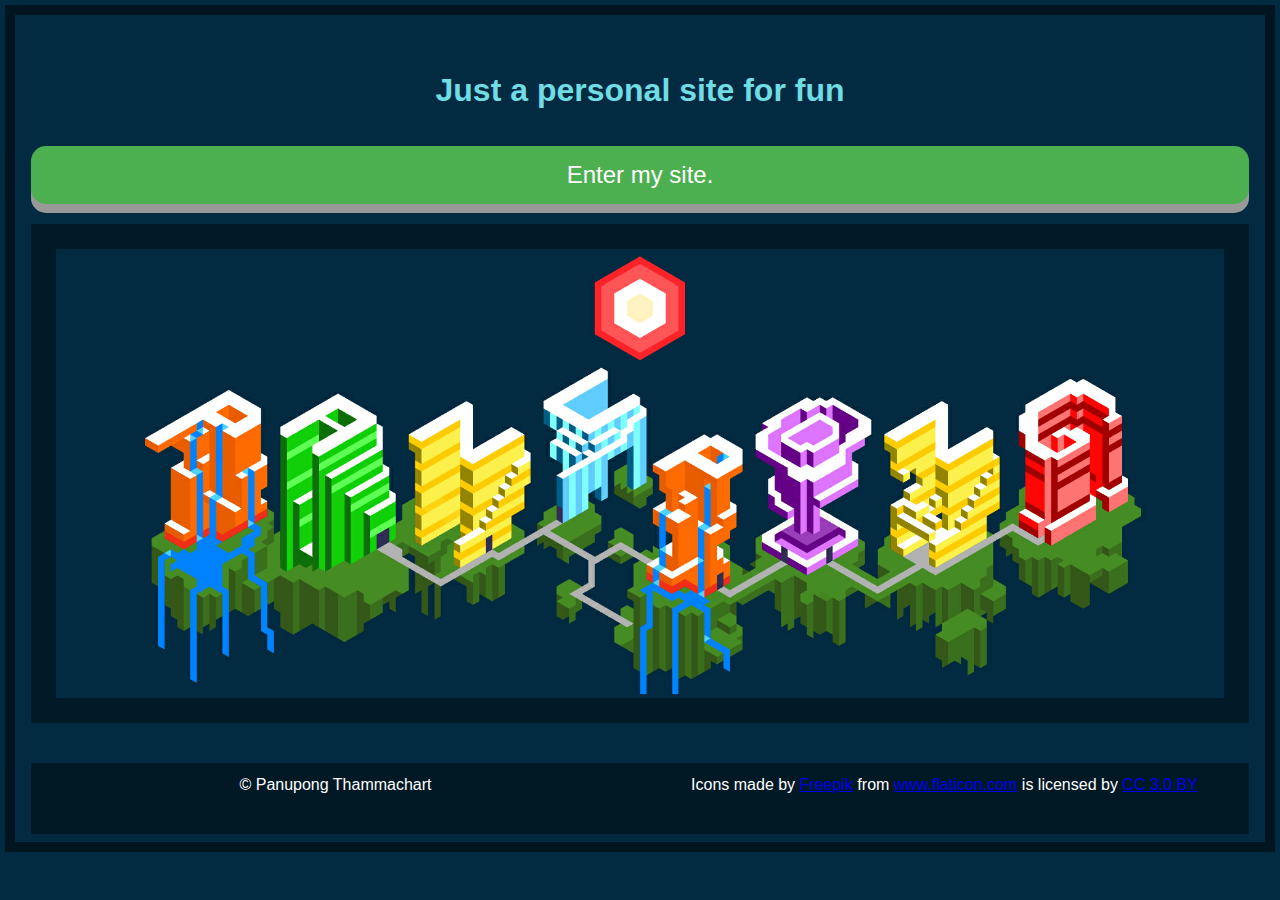
<file: index.html>
<!DOCTYPE html>

<html>

<head>
    <meta charset="utf-8">
    <meta name="viewport" content="width=device-width, initial-scale=1">
    <title>About me | Wecome</title>
    <link rel="stylesheet" href="css/main.css">
    <link href='https://fonts.googleapis.com/css?family=Annie Use Your Telescope' rel='stylesheet'>
    <link href='https://fonts.googleapis.com/css?family=Bevan' rel='stylesheet'>
</head>

<body>
    <header>
        <h1>Just a personal site for fun</h1>
        <a href="./menu.html">
            <button id="btnEntersite" href> Enter my site.</button>
        </a>
        
        <div class="g">
            <div id="welcome">
                <img src="./img/BG.png" class="sectionImg" id="bgwelcome">
            </div>
        </div>
    </header>

    <footer>
        <p>&copy; Panupong Thammachart</p>
        <p>Icons made by
        <a href="http://www.freepik.com" title="Freepik">Freepik</a> from
        <a href="https://www.flaticon.com/" title="Flaticon">www.flaticon.com</a> is licensed by
        <a href="http://creativecommons.org/licenses/by/3.0/" title="Creative Commons BY 3.0" target="_blank">CC 3.0 BY</a>
        </p>

    
        </footer>
</body>
<script src="./js/java.js"></script>


</html>
</file>
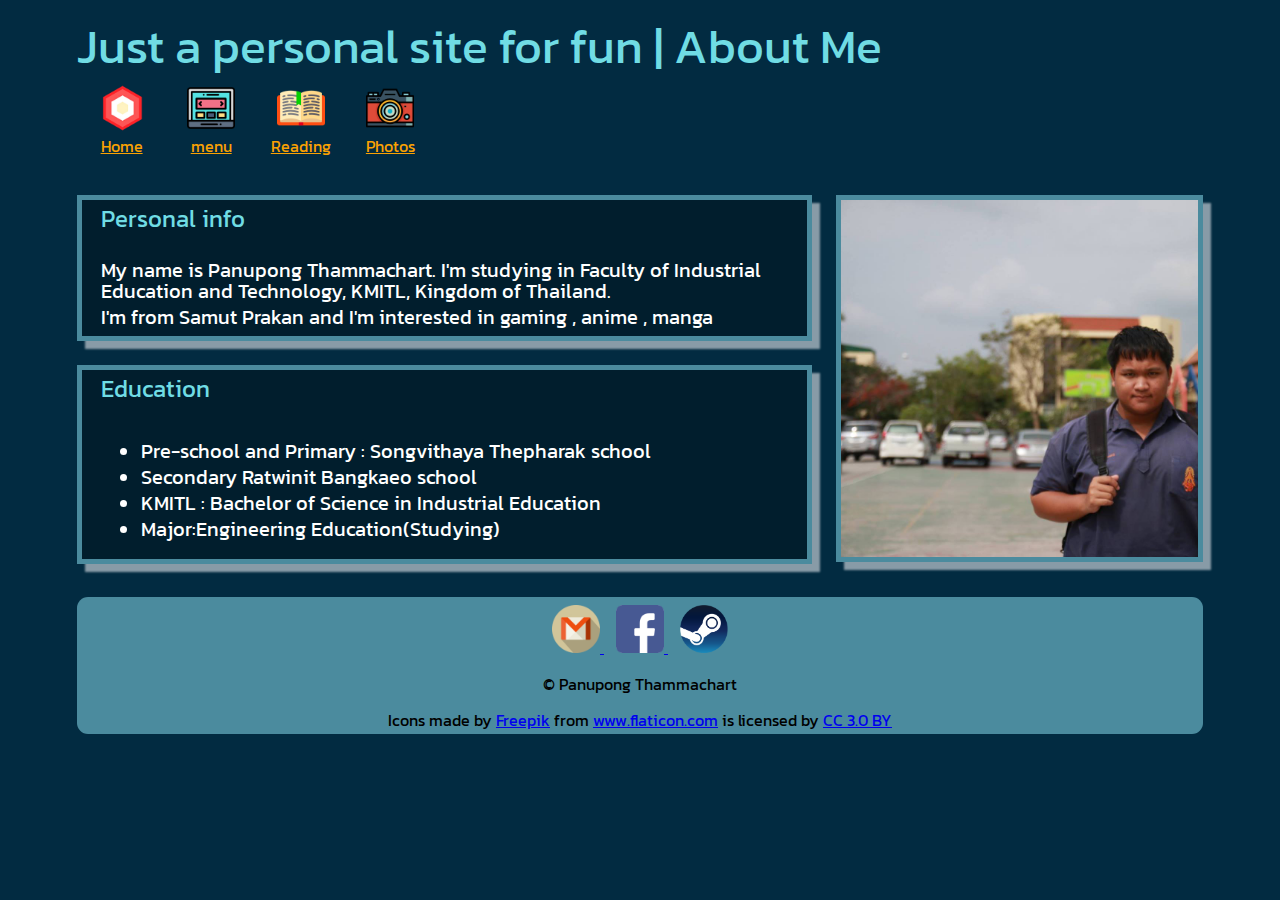
<file: Aboutme.html>
<!DOCTYPE html>
<html>

<head>
    <meta charset="utf-8">
    <meta name="viewport" content="width=device-width, initial-scale=1.0">
    <title> Panupong : Myself</title>
    <link rel="stylesheet" href="./css/page.css">
    <link href="https://fonts.googleapis.com/css?family=Kanit|Montserrat" rel="stylesheet">
</head>

<body>
    <header>Just a personal site for fun | About Me</header>
    <nav class="mainMenu">
        <li>
            <a href="./index.html">
                <img src="img/index_logo.png" alt="home" class="iconMenu">
                <div class="textMenu">Home</div>
            </a>
        </li>
       
        <li>
            <a href="./menu.html">
                <img src="img/homepage.png" alt="menu" class="iconMenu">
                <div class="textMenu">menu</div>
            </a>
        </li>
        <li>
            <a href="./books.html">
                <img src="img/open-book.png" alt="reading" class="iconMenu">
                <div class="textMenu">Reading</div>
            </a>
        </li>
        <li>
            <a href="./photos.html">
                <img src="img/camera.png" alt="photos" class="iconMenu">
                <div class="textMenu">Photos</div>
            </a>
        </li>
    </nav>
    <main>
        <article>
            <section>
                <p class="sectionHeader">Personal info</p>
                <br>
                <p>My name is Panupong Thammachart. I'm studying in Faculty of Industrial Education and Technology, KMITL, Kingdom
                    of Thailand.</p>
                <p>I'm from Samut Prakan and I'm interested in gaming , anime , manga </p>
            </section>
            <section>
                <p class="sectionHeader">Education</p>
                <br>
                <ul>
                    <li>Pre-school and Primary : Songvithaya Thepharak school </li>
                    <li>Secondary Ratwinit Bangkaeo school</li>
                    <li>KMITL : Bachelor of Science in Industrial Education</li>
                    <li>Major:Engineering Education(Studying)</li>

                </ul>
            </section>
        </article>

        <aside>
            

            <div id="box">

                <img class="mySlides" src="img/s1.jpg"  id="slideshow">
                <img class="mySlides" src="img/s2.jpg"  id="slideshow">
                <img class="mySlides" src="img/s3.jpg"  id="slideshow">
            </div>
            
        </aside>
    </main>

    <footer>
        <a href="mailto:58030207@kmitl.ac.th">
            <img src="img/Gmail-logo.png" class="contactLogo">
        </a>&nbsp;&nbsp;
        <a href="https://www.facebook.com/panupong.thammachart">
            <img src="img/facebook-logo.png" class="contactLogo">
        </a>&nbsp;&nbsp;
        <a href="https://steamcommunity.com/id/oilmed/">
            <img src="img/steam_logo.png" class="contactLogo">
        </a>

        <p>&copy; Panupong Thammachart</p>
        <div>Icons made by <a href="http://www.freepik.com" title="Freepik">Freepik</a> from <a href="https://www.flaticon.com/" title="Flaticon">www.flaticon.com</a> is licensed by
             <a href="http://creativecommons.org/licenses/by/3.0/" 
            title="Creative Commons BY 3.0" target="_blank">CC 3.0 BY</a></div>

    </footer>
    <script src="./js/java.js"></script>
</body>

</html>
</file>
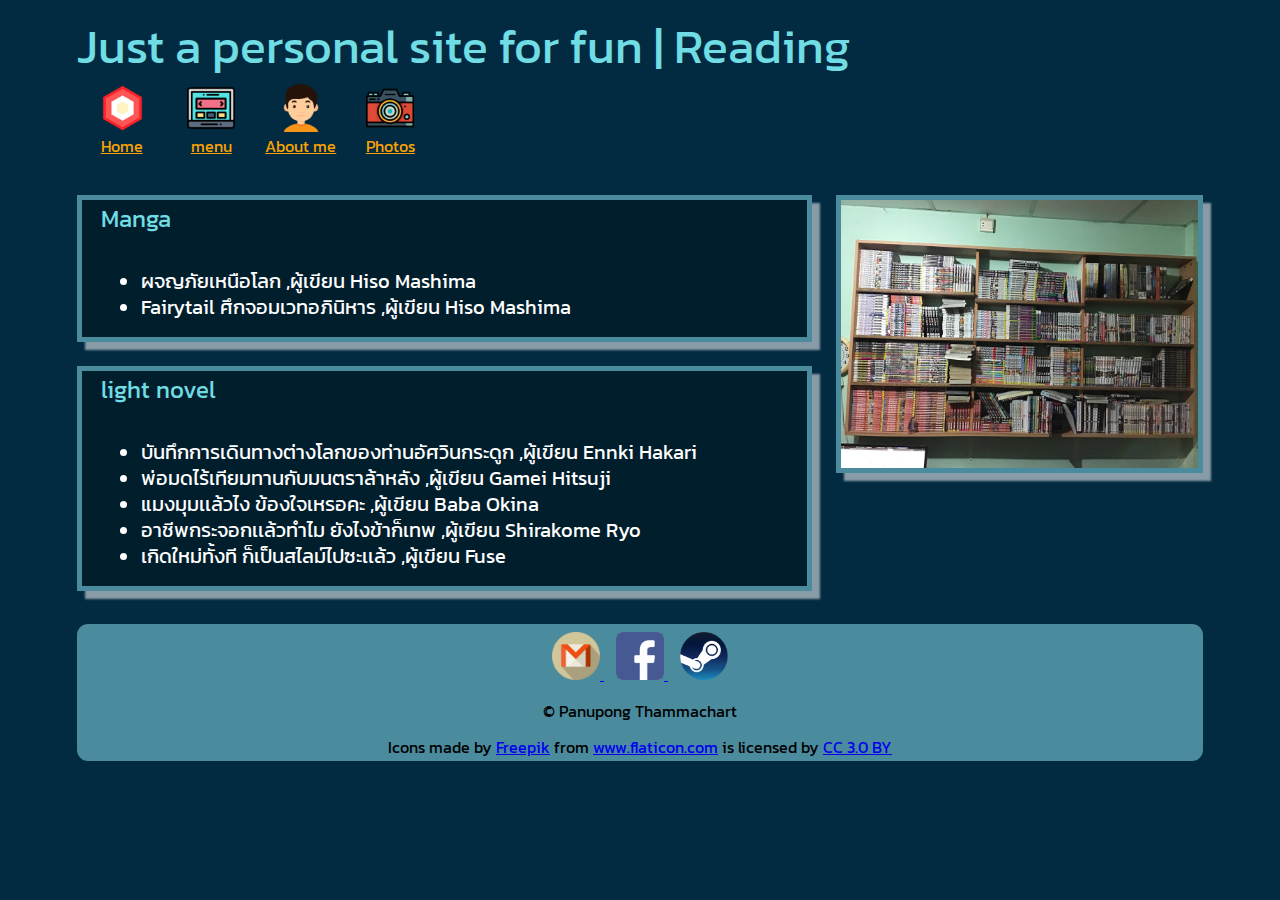
<file: books.html>
<!DOCTYPE html>
<html>

<head>
    <meta charset="utf-8">
    <meta name="viewport" content="width=device-width, initial-scale=1.0">
    <title> Panupong : Books</title>
    <link rel="stylesheet" href="./css/page.css">
    <link href="https://fonts.googleapis.com/css?family=Kanit|Montserrat" rel="stylesheet">
</head>

<body>
    <header>Just a personal site for fun | Reading</header>
    <nav class="mainMenu">
        <li>
            <a href="./index.html">
                <img src="img/index_logo.png" alt="home" class="iconMenu">
                <div class="textMenu">Home</div>
            </a>
        </li>

        <li>
            <a href="./menu.html">
                <img src="img/homepage.png" alt="menu" class="iconMenu">
                <div class="textMenu">menu</div>
            </a>
        </li>
        <li>
            <a href="./Aboutme.html">
                <img src="img/boy.png" alt="About me" class="iconMenu">
                <div class="textMenu">About me</div>
            </a>
        </li>
        <li>
            <a href="./photos.html">
                <img src="img/camera.png" alt="photos" class="iconMenu">
                <div class="textMenu">Photos</div>
            </a>
        </li>
    </nav>
    <main>
        <article>
            <section>
                <p class="sectionHeader">Manga</p>
                <br>
                <ul>                    
                    <li>ผจญภัยเหนือโลก ,ผู้เขียน Hiso Mashima</li>                    
                    <li>Fairytail ศึกจอมเวทอภินิหาร ,ผู้เขียน  Hiso Mashima</li>
                </ul>

            </section>
            <section>
                <p class="sectionHeader">light novel </p>
                <br>
                <ul>
                    <li>บันทึกการเดินทางต่างโลกของท่านอัศวินกระดูก ,ผู้เขียน  Ennki Hakari </li>
                    <li>พ่อมดไร้เทียมทานกับมนตราล้าหลัง ,ผู้เขียน  Gamei Hitsuji</li>
                    <li>แมงมุมเเล้วไง ข้องใจเหรอคะ ,ผู้เขียน  Baba Okina</li>
                    <li>อาชีพกระจอกเเล้วทำไม ยังไงข้าก็เทพ ,ผู้เขียน  Shirakome Ryo</li>
                    <li>เกิดใหม่ทั้งที ก็เป็นสไลม์ไปซะเเล้ว ,ผู้เขียน  Fuse</li>

                </ul>
            </section>
        </article>

        <aside>
            <div id="box">

                <img class="mySlides" src="img/book1.jpg" id="slideshow">
                <img class="mySlides" src="img/book2.jpg" id="slideshow">
                
            </div>

        </aside>
    </main>

    <footer>
        <a href="mailto:58030207@kmitl.ac.th">
            <img src="img/Gmail-logo.png" class="contactLogo">
        </a>&nbsp;&nbsp;
        <a href="https://www.facebook.com/panupong.thammachart">
            <img src="img/facebook-logo.png" class="contactLogo">
        </a>&nbsp;&nbsp;
        <a href="https://steamcommunity.com/id/oilmed/">
            <img src="img/steam_logo.png" class="contactLogo">
        </a>

        <p>&copy; Panupong Thammachart</p>
        <div>Icons made by
            <a href="http://www.freepik.com" title="Freepik">Freepik</a> from
            <a href="https://www.flaticon.com/" title="Flaticon">www.flaticon.com</a> is licensed by
            <a href="http://creativecommons.org/licenses/by/3.0/" title="Creative Commons BY 3.0" target="_blank">CC 3.0 BY</a>
        </div>

    </footer>
    <script src="./js/java.js"></script>
</body>

</html>
</file>
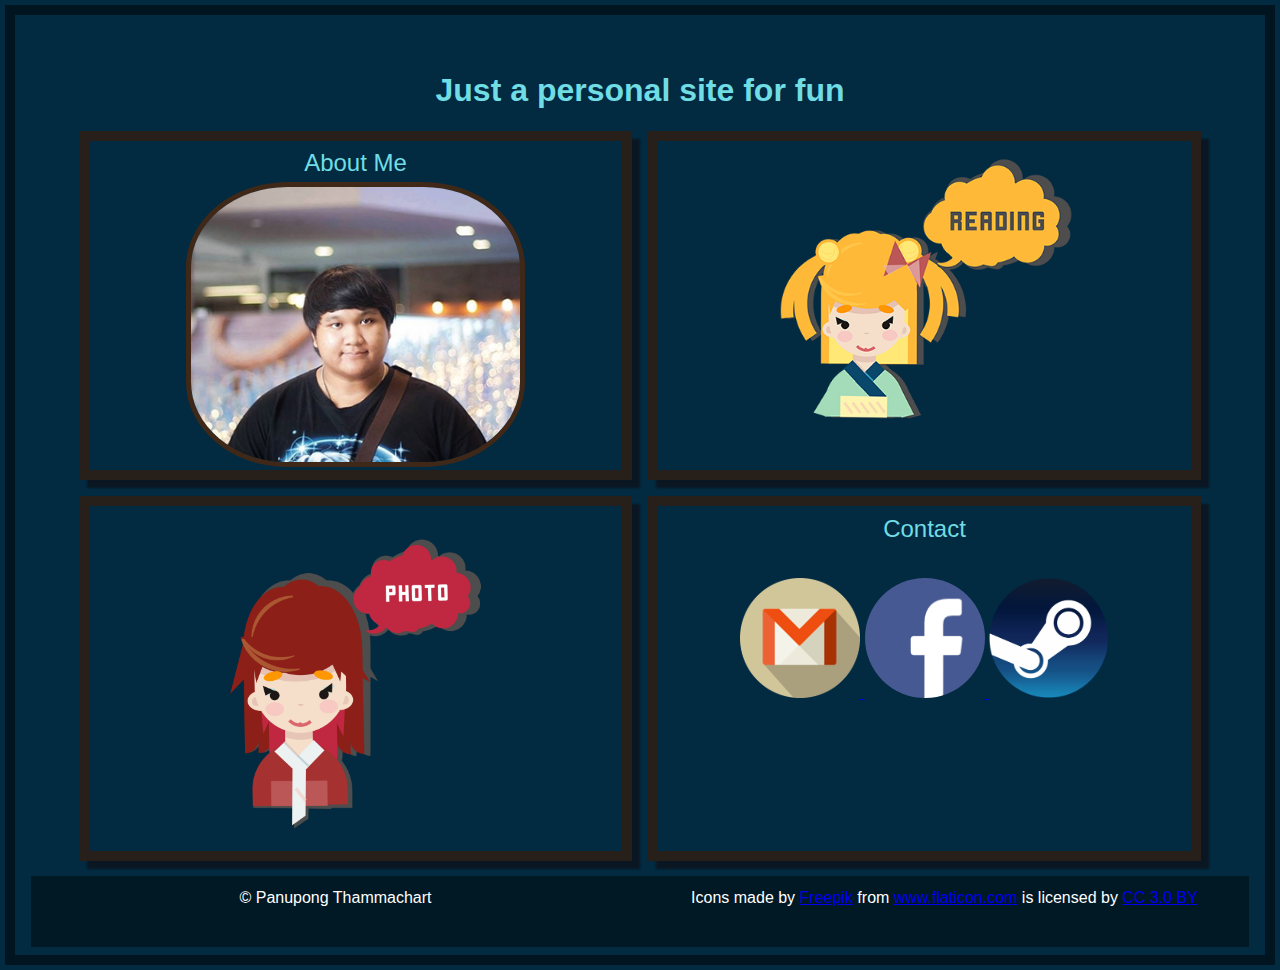
<file: menu.html>
<!DOCTYPE html>

<html>

<head>
    <meta charset="utf-8">
    <meta name="viewport" content="width=device-width, initial-scale=1">
    <title>About me | Wecome</title>
    <link rel="stylesheet" href="css/main.css">
    <link href='https://fonts.googleapis.com/css?family=Annie Use Your Telescope' rel='stylesheet'>
    <link href='https://fonts.googleapis.com/css?family=Bevan' rel='stylesheet'>
</head>

<body>
    <header>
        <h1>Just a personal site for fun</h1>
    </header>

    <main>
        <section id="books">
            <p class="sectionHeader"></p>
            <a href="./books.html">
                <img src="./img/reading.png" class="sectionImg" id="avatar">
            </a>
        </section>
        <section id="photos">
            <p class="sectionHeader"></p>
            <a href="./photos.html">
                <img src="./img/photo_logo.png" class="sectionImg" id="avatar">
            </a>
        </section>
        <section id="me">
            <p class="sectionHeader">About Me</p>
            <a href="./Aboutme.html">
                <img src="./img/abme.jpg" class="sectionImg" id="avatarme">
            </a>
        </section>

        <section id="contact">
            <p class="sectionHeader"  id="footerbottom">Contact</p>
            <div align="center">
                <a href="mailto:58030207@kmitl.ac.th">
                    <img src="img/Gmail-logo.png" class="contactLogo">
                </a>
                <a href="https://www.facebook.com/panupong.thammachart">
                    <img src="img/facebook-logo.png" class="contactLogo" id="logorad">
                </a>
                <a href="https://steamcommunity.com/id/oilmed/">
                    <img src="img/steam_logo.png" class="contactLogo">
                </a>
            </div>
        </section>
        
    </main>

    <footer>
        <p>&copy; Panupong Thammachart</p>
        <p>Icons made by
            <a href="http://www.freepik.com" title="Freepik">Freepik</a> from
            <a href="https://www.flaticon.com/" title="Flaticon">www.flaticon.com</a> is licensed by
            <a href="http://creativecommons.org/licenses/by/3.0/" title="Creative Commons BY 3.0" target="_blank">CC 3.0 BY</a>
        </p>
    </footer>
</body>
<script src="./js/java.js"></script>
<script src="./js/clock.js"></script>

</html>
</file>
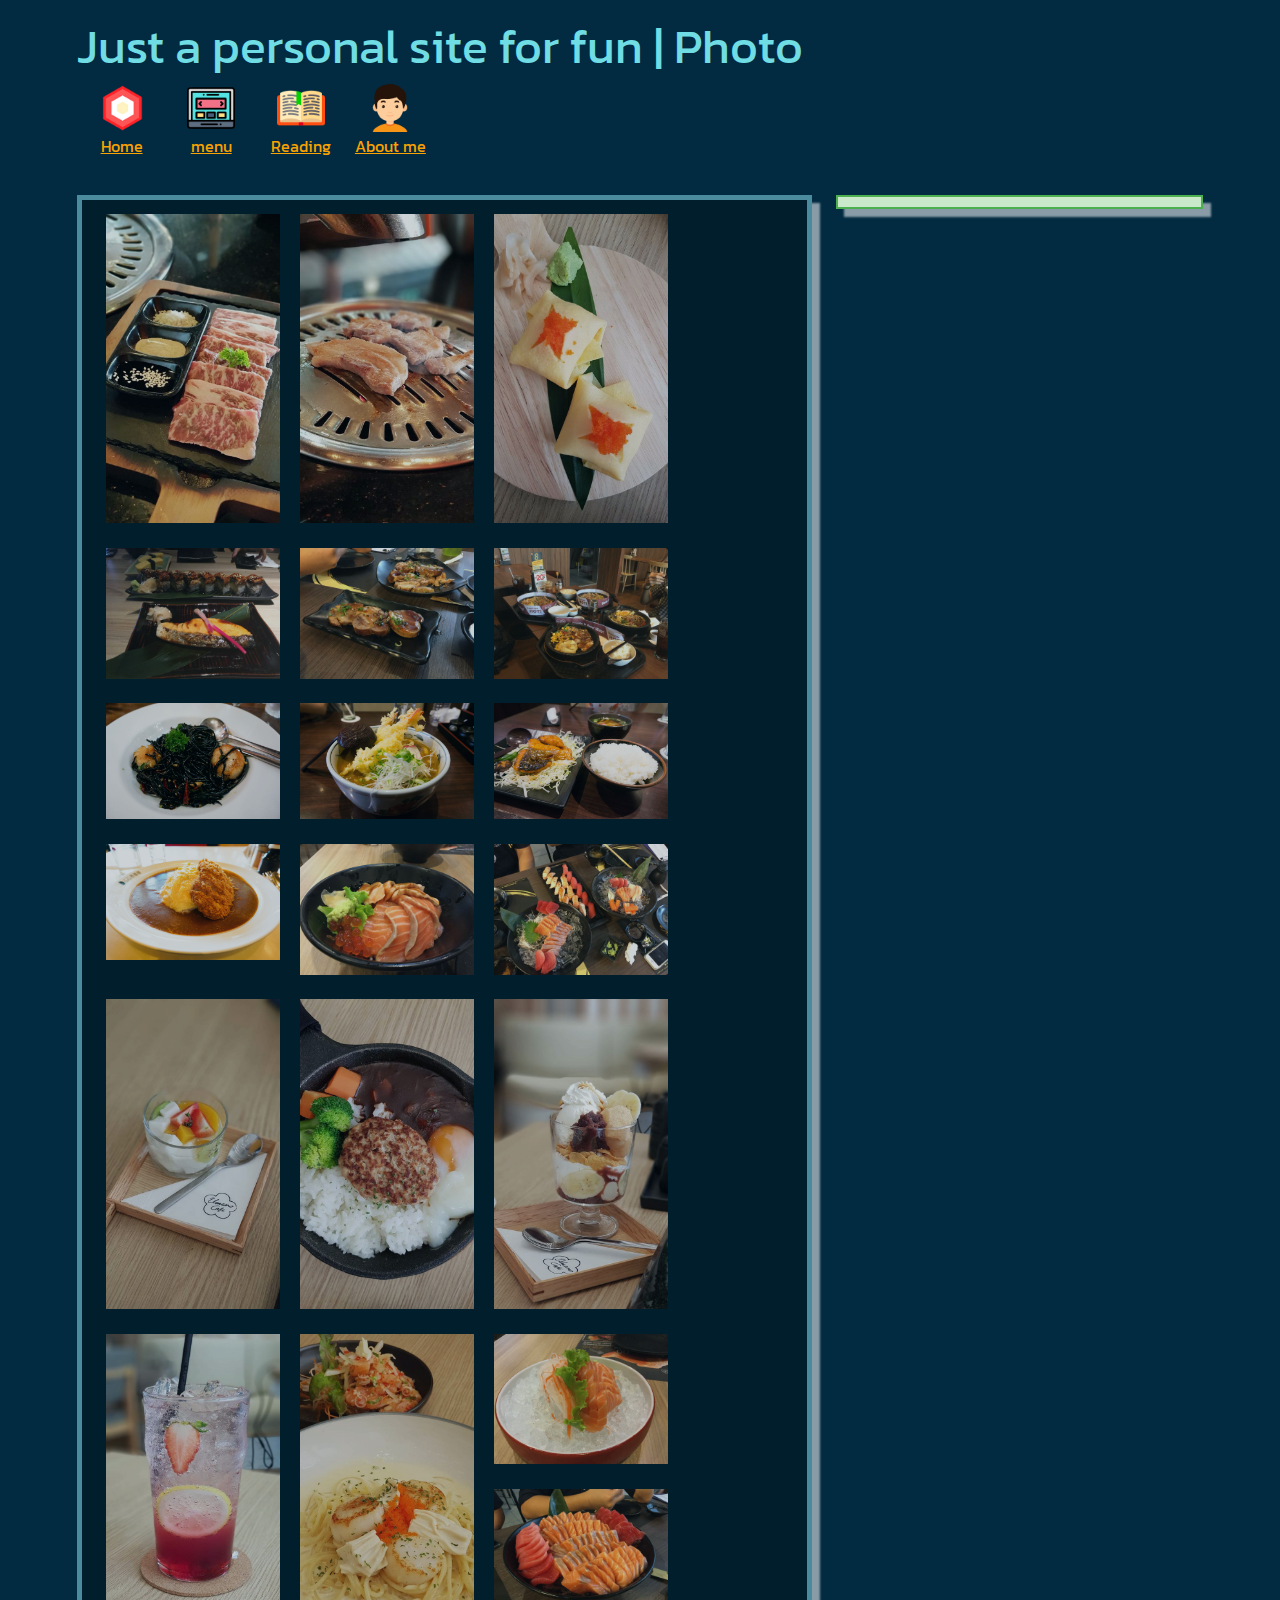
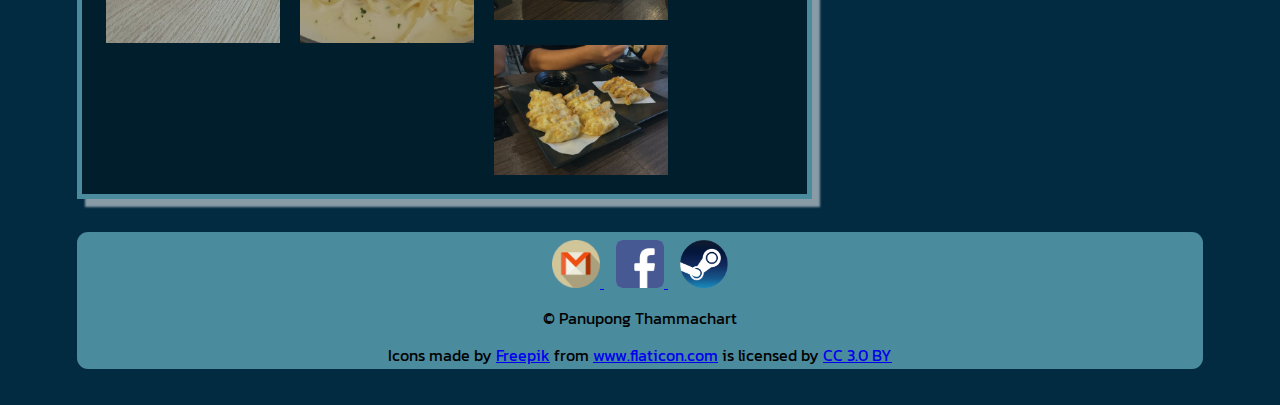
<file: photos.html>
<!DOCTYPE html>
<html>

<head>
    <meta charset="utf-8">
    <meta name="viewport" content="width=device-width, initial-scale=1.0">
    <title> Panupong : Photo</title>
    <link rel="stylesheet" href="./css/page.css">
    <link href="https://fonts.googleapis.com/css?family=Kanit|Montserrat" rel="stylesheet">
</head>

<body>
    <header>Just a personal site for fun | Photo</header>
    <nav class="mainMenu">
        <li>
            <a href="./index.html">
                <img src="img/index_logo.png" alt="home" class="iconMenu">
                <div class="textMenu">Home</div>
            </a>
        </li>

        <li>
            <a href="./menu.html">
                <img src="img/homepage.png" alt="menu" class="iconMenu">
                <div class="textMenu">menu</div>
            </a>
        </li>
        <li>
            <a href="./books.html">
                <img src="img/open-book.png" alt="reading" class="iconMenu">
                <div class="textMenu">Reading</div>
            </a>
        </li>
        <li>
            <a href="./Aboutme.html">
                <img src="img/boy.png" alt="About me" class="iconMenu">
                <div class="textMenu">About me</div>
            </a>
        </li>
    </nav>
    <main>
        <article>
            <section>
                <div class="row">
                    <div class="column"><img src="img/p1.jpg"  onclick="myFunction(this);"></div>
                    <div class="column"><img src="img/p3.jpg"  onclick="myFunction(this);"></div>
                    <div class="column"><img src="img/p6.jpg"  onclick="myFunction(this);"></div>
                    <div class="column"><img src="img/p4.jpg"  onclick="myFunction(this);"></div>                   
                    <div class="column"><img src="img/p16.jpg" onclick="myFunction(this);"></div>
                    <div class="column"><img src="img/p17.jpg" onclick="myFunction(this);"></div>
                    <div class="column"><img src="img/p18.jpg" onclick="myFunction(this);"></div>
                    <div class="column"><img src="img/p19.jpg" onclick="myFunction(this);"></div>
                    <div class="column"><img src="img/p20.jpg" onclick="myFunction(this);"></div>
                    <div class="column"><img src="img/p21.jpg" onclick="myFunction(this);"></div>
                    <div class="column"><img src="img/p5.jpg"  onclick="myFunction(this);"></div>
                    <div class="column"><img src="img/p15.jpg" onclick="myFunction(this);"></div>
                    <div class="column"><img src="img/p8.jpg"  onclick="myFunction(this);"></div>
                    <div class="column"><img src="img/p9.jpg"  onclick="myFunction(this);"></div>
                    <div class="column"><img src="img/p10.jpg" onclick="myFunction(this);"></div>
                    <div class="column"><img src="img/p11.jpg" onclick="myFunction(this);"></div>
                    <div class="column"><img src="img/p7.jpg"  onclick="myFunction(this);"></div>
                    <div class="column"><img src="img/p12.jpg" onclick="myFunction(this);"></div>
                    <div class="column"><img src="img/p13.jpg" onclick="myFunction(this);"></div>
                    <div class="column"><img src="img/p14.jpg" onclick="myFunction(this);"></div>
                                                                                                  
                </div>                
            </section>            
        </article>
        <aside>
            <section class="sticky">
                <div class="container">
                    <span onclick="this.parentElement.style.display='none'" class="closebtn">&times;</span>
                    <img id="expandedImg" style="width:100%" class="sticky">
                    <div id="imgtext"></div>
                </div>
            </section>
        </aside>
    </main>

    <footer>
        <a href="mailto:58030207@kmitl.ac.th">
            <img src="img/Gmail-logo.png" class="contactLogo">
        </a>&nbsp;&nbsp;
        <a href="https://www.facebook.com/panupong.thammachart">
            <img src="img/facebook-logo.png" class="contactLogo">
        </a>&nbsp;&nbsp;
        <a href="https://steamcommunity.com/id/oilmed/">
            <img src="img/steam_logo.png" class="contactLogo">
        </a>

        <p>&copy; Panupong Thammachart</p>
        <div>Icons made by
            <a href="http://www.freepik.com" title="Freepik">Freepik</a> from
            <a href="https://www.flaticon.com/" title="Flaticon">www.flaticon.com</a> is licensed by
            <a href="http://creativecommons.org/licenses/by/3.0/" title="Creative Commons BY 3.0" target="_blank">CC 3.0 BY</a>
        </div>

    </footer>
    <script src="./js/java.js"></script>
</body>

</html>
</file>
<file: css/main.css>
/*Global CSS variables*/
:root {
    --header-color: #70dce4;
    --max-title-size: 3em;
    --mid-title-size: 1em;
    --min-title-size: 1.5em;
    --max-sectionHeader-size: 1.5em;
    --mid-sectionHeader-size: 1.2em;
    --min-sectionHeader-size: 1em;
}
/*Defaul style*/
html{
    background-color: #022b41;
    border: 10px solid rgba(0, 0, 0, 0.5);
    margin: 5px;
    background-repeat: no-repeat;
    background-size: 100% 100%;
}
#bgwelcome{
    max-width: 88%;
}
img, video {
    max-width: 70%;  
    
}
#footerbottom{
    margin-bottom: 30px
}
#avatar{
    border-radius: 30%;
    
    background-position: center;
    max-width: 100%;
    margin: 2px;
    display: block;
    /*margin-left: auto;
    margin-right: auto;*/
    margin: auto; 
    width: 65%;
    
}
#avatarme{
    border-radius: 30%;
    border: 5px solid rgba(95, 40, 3, 0.658);
    background-position: center;
    max-width: 100%;
    margin: 2px;
    display: block;
    margin: auto; 
    width: 65%;
    
}
#logorad{
    border-radius: 50%
}

a:visited {
    color: var(--header-color);
    
}
body {
    /*Google web font*/
    font-family: 'Kanit', 'Montserrat', sans-serif;
       
    margin-top: 20px ;
    margin-left: auto;
    margin-right: auto;
    
    padding-top:1em;
    padding-right: 1em;
    padding-left: 1em;
    /*overflow:hidden;  */
   
}
header {
    color: var(--header-color);
    text-align: center;
    
}

section {
    border: 10px solid #3f18029f;
    padding: 0.22em 0.88em;
    box-shadow: 8px 8px 2px #13010177;
    
}
section:hover {
    border:10px solid green;
    background: rgba(0, 0, 0, 0.5);
    
}
.sectionHeader {
    color: var(--header-color);
}
#welcome {
    text-align: center;
}
.g{
    border: 25px solid rgba(0, 0, 0, 0.39);
    margin-bottom: 40px;
}
/*-------------*/
/*    Button   */
/*-------------*/
#btnEntersite:hover {
    background-color: #034e19}

#btnEntersite:active {
  background-color: #21a326;
  box-shadow: 0 5px #666;
  transform: translateY(4px);
}
#btnEntersite{
    padding: 15px 25px;
    margin-top: 15px;
    margin-bottom: 20px;
    font-size: 24px;
    text-align: center;
    cursor: pointer;
    outline: none;
    color: #fff;
    background-color: #4CAF50;
    border: none;
    border-radius: 15px;
    box-shadow: 0 9px #999;
    width: 100%;
}

/*clock*/
.canvas{
    background-color:#022b41;
   
}


/*Just declare the grid-area*/
#photos {
    grid-area: photos;
}
#clock {
    grid-area: clock;
}
#books {
    grid-area: books;
}
#me {
    grid-area: me;
}
#contact {
    grid-area: contact;
}
/*CSS for footer*/
footer {
    background: rgba(0, 0, 0, 0.425);
    min-height: 60px;
    margin-top: 15px;
    padding-bottom: 0.2em;
    padding-top: 0.5em;
    color: white;
    font-size: var(--min-sectionHeader-size);
    text-align: center;
    left: 0;
    bottom: 0;
    width: 100%;
    
}
p{
    text-align: center;
    padding: 5px;
    margin-bottom: 0px;
    margin-top: 0px
}


/*Responsive design*/
@media screen and (max-width: 359px) {
    main {
        display: grid;
        grid-template-areas: 
            "me"
            "books"
            "photos"
            "contact"
            "clock";

        grid-gap: 1.2em;
        margin-left: 2em;
        margin-right: 2em;
    }
    header {
        margin-bottom: 0.6em;
        font-size: var(--min-title-size);
    }
    footer {
        display: grid;
        grid-template-rows: 1fr 1fr;
    }
    .sectionImg {
        display: none;
    }
    .contactLogo {
        width: 48px;
        height: 48px;
    }
    


}



@media screen and (min-width: 360px) and (max-width: 619px){
    main {
        display: grid;
        grid-template: auto / 1fr 1fr;
        grid-template-areas:
            "me books"
            "photos contact"
            ;
        grid-gap: 1.2em;
        margin-left: 2em;
        margin-right: 2em;
        
    }
    header {
        margin-bottom: 0.6em;
        font-size: var(--min-title-size);
    }
    footer {
        display: grid;
        grid-template-rows: 1fr 1fr;
    }
    .contactLogo {
        width: 48px;
        height: 48px;
    }
}
@media screen and (min-width: 620px) and (max-width: 959px){
    main {
        display: grid;
        grid-template: auto / 2fr 2fr ;
        grid-template-areas:
            "me books  "
            "photos  contact  ";
        grid-gap: 1.5em;
        margin-left: 3em;
        margin-right: 3em;
    }
    header {
        margin-bottom: 0.8em;
        font-size: var(--mid-title-size);
    }
    footer {
        display: grid;
        grid-template-columns: 1fr 1fr;
    }
    .sectionHeader {
        font-size: var(--mid-sectionHeader-size);
    }
    .contactLogo {
        width: 66px;
        height: 66px;
    }
    
}
@media screen and (min-width: 960px){
    main {
        display: grid;
        grid-template: auto / 0.5fr 0.5fr ;
        grid-template-areas:
            "me books " 
            "photos contact   "
            ;
            
        grid-gap: 1em;
        margin-left: 3em;
        margin-right: 3em;
        
    }
    header {
        margin-bottom: 1em;
        
    }
    footer {
        display: grid;
        grid-template-columns: 1fr 1fr;
    }
    .sectionHeader {
        font-size: var(--max-sectionHeader-size);
    }
    .contactLogo {
        width: 120px;
        height: 120px;
    }
    
}
</file>
<file: css/page.css>
/*Global CSS variables*/
:root {
    --header-color: #70dce4;
    --text-color:#ffffff;
    --max-title-size: 3em;
    --mid-title-size: 2em;
    --min-title-size: 1.5em;
    --max-sectionHeader-size: 1.5em;
    --mid-sectionHeader-size: 1.2em;
    --min-sectionHeader-size: 1em;

}
/*Defaul style*/

html{
    background-color: #022b41;
}
.mySlides {
    display:none;
}
#slideshow{
    width:100%    ;
    
}
#box{
    max-width:500px;
    border:5px solid #4b8b9e;
    box-shadow: 8px 8px 2px #e4e8ec98;
}
section p,section li{
    color:var(--text-color);
    margin: 5px;
    font-size: 20px;
}

nav {
    
    display: flex;
    margin: 22px auto;
}
nav li {
    float: left;
    list-style: none;
    margin-left: 0;
    padding: 0;
}
.mainMenu a:link, .mainMenu a:visited{
    color: #FAA202;    
    display: block;
    margin-bottom: 0;
    padding: 0.3em 0.3em;
    text-align: center;
    width: 5em;
}
.mainMenu a:hover, .mainMenu a:active {
    background-color: #fff35d;
}
.iconMenu, .contactLogo{
    width: 48px;
    height: 48px;
}
img, video {
    max-width: 100%;
    
}
a:visited {
    color: var(--header-color);
}
body {
    /*Google web font*/
    font-family: 'Kanit', 'Montserrat', sans-serif;
    line-height: 1.3em;    
    margin: 20px auto;
    padding: 1em 1em;
    width: 88%;
}
header {
    color: var(--header-color);
}
section {
    
    padding: 0.22em 0.88em;
    border:5px solid #4b8b9e;
    box-shadow: 8px 8px 2px #e4e8ec98;
    background: rgba(0, 0, 0, 0.3);
}
.sectionHeader {
    color: var(--header-color);
}
footer {
    grid-area: footer;
    background: #4b8b9e;
    border-radius: 11px;
    min-height: 41px;
    padding-bottom: 0.2em;
    padding-top: 0.5em;
    font-size: var(--min-sectionHeader-size);
    text-align: center;    
    width: 100%;
}





/*Responsive design*/
@media screen and (max-width: 359px) {
    main {
        display: grid;
        grid-gap: 1.2em;
        margin: 10px auto 10px auto;
    }
    article {
        display: grid;
        grid-gap: 1em;
    }
    header {
        font-size: var(--min-title-size);
    }
    .sectionHeader {
        font-size: var(--min-sectionHeader-size);
    }
    .textMenu {
        display: none;
    }
}
@media screen and (min-width: 360px) and (max-width: 619px){
    main {
        display: grid;
        grid-gap: 1.2em;
        margin: 18px auto 18px auto;
    }
    article {
        display: grid;
        grid-gap: 1em;
    }
    header {
        font-size: var(--min-title-size);
    }
    .sectionHeader {
        font-size: var(--min-sectionHeader-size);
    }
    .textMenu {
        display: none;
    }
}
@media screen and (min-width: 620px) and (max-width: 959px){
    main {
        display: grid;
        grid-gap: 1.5em;
        margin: 22px auto 22px auto;
    }
    article {
        display: grid;
        grid-gap: 1.2em;
    }
    header {
        font-size: var(--mid-title-size);
    }
    .sectionHeader {
        font-size: var(--mid-sectionHeader-size);
    }
}
@media screen and (min-width: 960px){
    main {
        display: grid;
        grid-template: auto / 3fr 1.5fr;
        grid-gap: 1.5em;
        margin: 33px auto 33px auto;
    }
    article {
        display: grid;
        grid-gap: 1.5em;
    }
    header {
        font-size: var(--max-title-size);
    }
    .sectionHeader {
        font-size: var(--max-sectionHeader-size);
    }
}

/*---------------------*/

/* The grid: Four equal columns that floats next to each other */
.column {
    float: left;
    width: 25%;
    padding: 10px;
}

/* Style the images inside the grid */
.column img {
    opacity: 0.8; 
    cursor: pointer; 
}

.column img:hover {
    opacity: 1;
}

/* Clear floats after the columns */
.row:after {
    content: "";
    display: table;
    clear: both;
}

/* The expanding image container */
.container {
    position: relative;
    display: none;
}

/* Expanding image text */
#imgtext {
    position: absolute;
    bottom: 15px;
    left: 15px;
    color: white;
    font-size: 20px;
}

/* Closable button inside the expanded image */
.closebtn {
    position: absolute;
    top: 10px;
    right: 15px;
    color: white;
    font-size: 35px;
    cursor: pointer;
}
section.sticky {
    position: -webkit-sticky;
    position: sticky;
    top: 0;
    padding: 5px;
    background-color: #cae8ca;
    border: 2px solid #4CAF50;
  }
</file>
